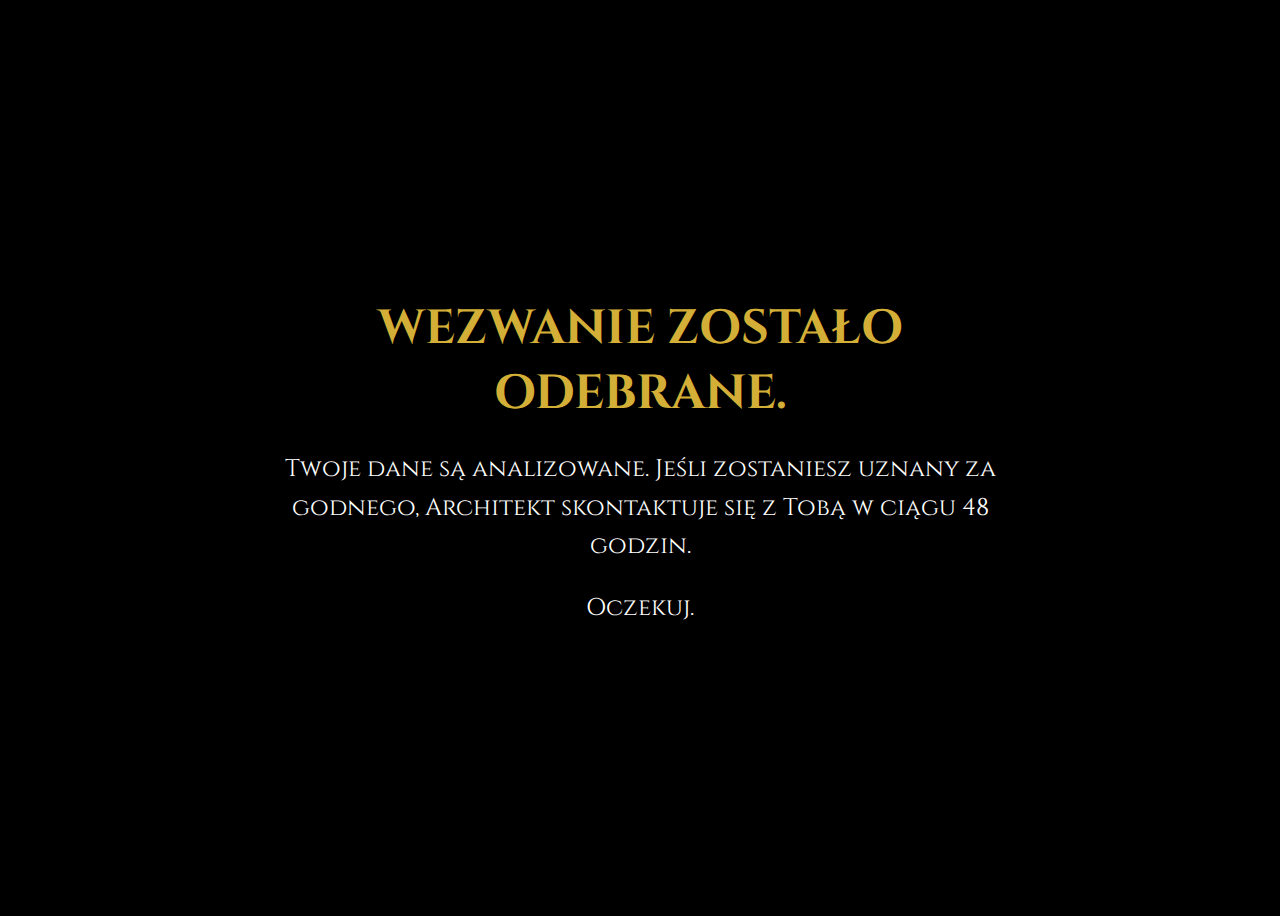
<file: dziekujemy.html>
<!DOCTYPE html>
<html lang="pl">
<head>
    <meta charset="UTF-8">
    <meta name="viewport" content="width=device-width, initial-scale=1.0">
    <title>WEZWANIE ODEBRANE</title>
    <link href="https://fonts.googleapis.com/css2?family=Cinzel:wght@400;700&display=swap" rel="stylesheet">
    <style>
        body { background-color: #000; color: #fff; font-family: 'Cinzel', serif; display: flex; justify-content: center; align-items: center; height: 100vh; text-align: center; }
        .container { max-width: 800px; }
        h1 { font-size: 3em; color: #D4AF37; margin-bottom: 20px; }
        p { font-size: 1.5em; line-height: 1.6; }
    </style>
</head>
<body>
    <div class="container">
        <h1>WEZWANIE ZOSTAŁO ODEBRANE.</h1>
        <p>Twoje dane są analizowane. Jeśli zostaniesz uznany za godnego, Architekt skontaktuje się z Tobą w ciągu 48 godzin.</p>
        <p>Oczekuj.</p>
    </div>
</body>
</html>
</file>
